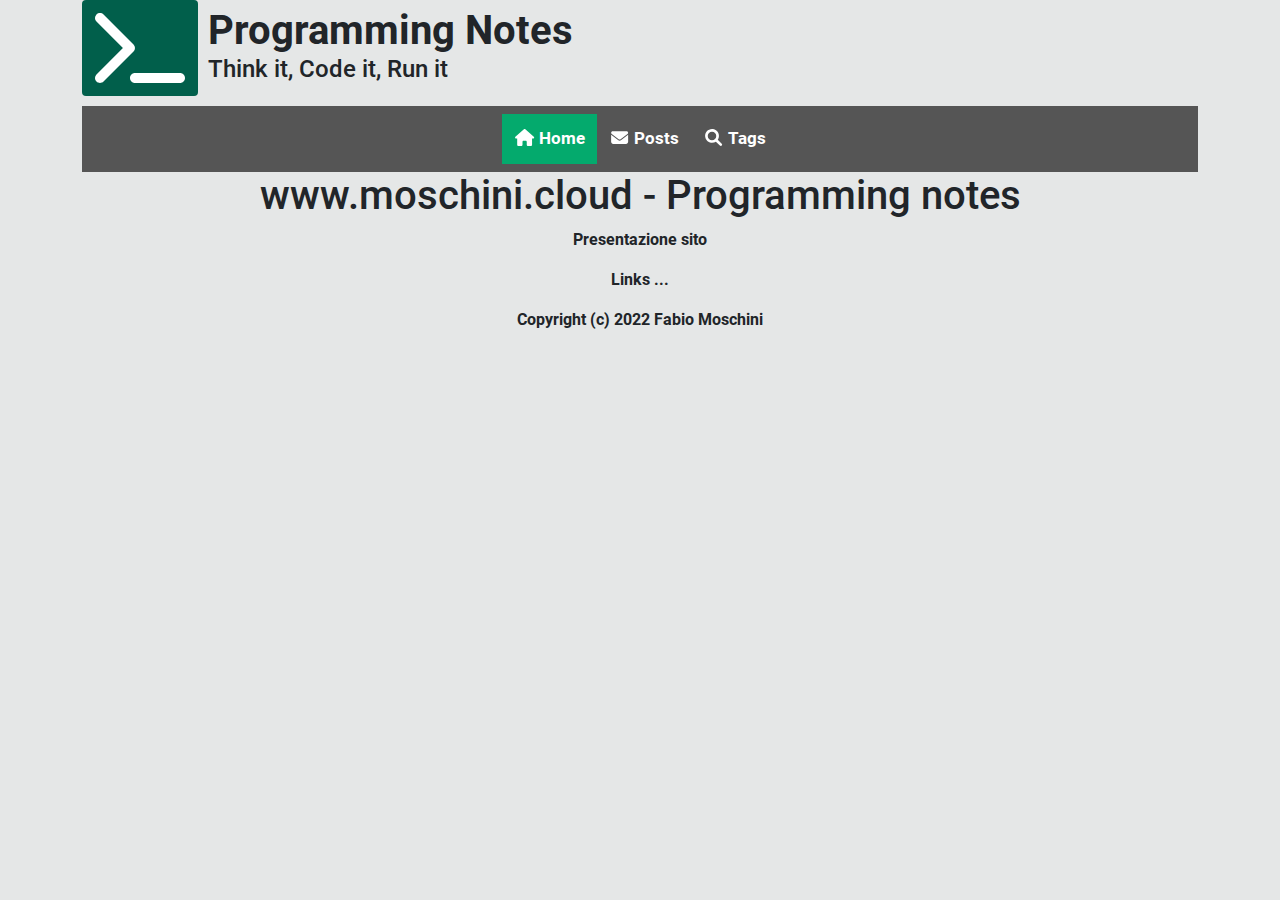
<file: index.html>
<!DOCTYPE html>
<html><head>
	<meta name="generator" content="Hugo 0.83.1" />
    <meta charset="utf-8">
    <meta name="viewport" content="width=device-width, initial-scale=1">
    <link rel="stylesheet" type="text/css" href="/css/bootstrap.min.css">
    <link rel="stylesheet" type="text/css" href="/css/fontawesome.min.css">
    <link rel="stylesheet" type="text/css" href="/css/style.css">
    <link rel="stylesheet" type="text/css" href="/css/fonts.css">
    
    
    
    <title>www.moschini.cloud - Programming notes</title>
</head><body><div class="col d-flex align-items-start container" style="margin-bottom: 10px">
    <i class="fa fa-fw fa-solid fa-terminal fa-5x rounded" style="color: #ffffff; background-color: #015f4b; padding: 0.1em; "></i>
    <div style="margin-left: 10px; margin-top: 7px">
        <h1 class="fw-bold mb-0">Programming Notes</h1>
        <h4>Think it, Code it, Run it</h4>
    </div>
</div>

<div id="nav-border" class="container">
    <nav id="nav" class="navbar justify-content-center">
        
        
        

        
        

        
        
        
        

        <a class="active" href="/">
            
            
            <i class="fa fa-fw fa-home"></i> 
            
            
            Home
        </a>

        

        
        

        
        

        <a class="" href="/posts/">
            
            
            <i class="fa fa-fw fa-envelope"></i> 
            
            
            Posts
        </a>

        

        
        

        
        

        <a class="" href="/tags/">
            
            
            <i class="fa fa-fw fa-search"></i> 
            
            
            Tags
        </a>

        
    </nav>
</div><div id="content">
<div id="home-jumbotron" class="jumbotron text-center">
    <h1 class="title">www.moschini.cloud - Programming notes</h1>
    <p>Presentazione sito</p>
    <p>Links ...</p>
</div>

    </div><p class="footer text-center">Copyright (c) 2022 Fabio Moschini</p><script src="/js/feather.min.js"></script>
<script src="/js/all.min.js"></script>
<script>
    feather.replace()
</script></body>

</html>
</file>
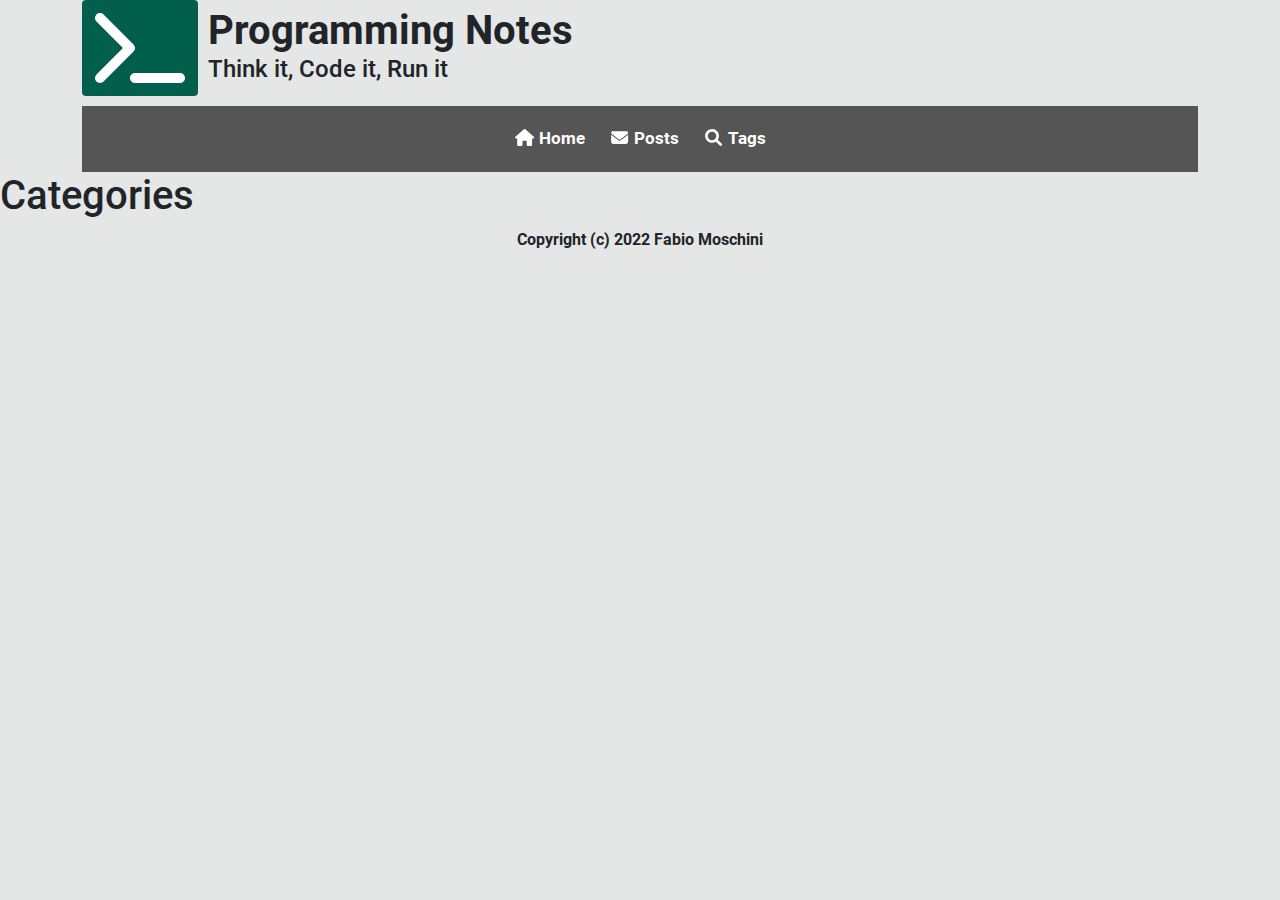
<file: categories/index.html>
<!DOCTYPE html>
<html><head>
    <meta charset="utf-8">
    <meta name="viewport" content="width=device-width, initial-scale=1">
    <link rel="stylesheet" type="text/css" href="/css/bootstrap.min.css">
    <link rel="stylesheet" type="text/css" href="/css/fontawesome.min.css">
    <link rel="stylesheet" type="text/css" href="/css/style.css">
    <link rel="stylesheet" type="text/css" href="/css/fonts.css">
    
    
    
    <title>www.moschini.cloud - Programming notes | Categories</title>
</head><body><div class="col d-flex align-items-start container" style="margin-bottom: 10px">
    <i class="fa fa-fw fa-solid fa-terminal fa-5x rounded" style="color: #ffffff; background-color: #015f4b; padding: 0.1em; "></i>
    <div style="margin-left: 10px; margin-top: 7px">
        <h1 class="fw-bold mb-0">Programming Notes</h1>
        <h4>Think it, Code it, Run it</h4>
    </div>
</div>

<div id="nav-border" class="container">
    <nav id="nav" class="navbar justify-content-center">
        
        
        

        
        

        
        

        <a class="" href="/">
            
            
            <i class="fa fa-fw fa-home"></i> 
            
            
            Home
        </a>

        

        
        

        
        

        <a class="" href="/posts/">
            
            
            <i class="fa fa-fw fa-envelope"></i> 
            
            
            Posts
        </a>

        

        
        

        
        

        <a class="" href="/tags/">
            
            
            <i class="fa fa-fw fa-search"></i> 
            
            
            Tags
        </a>

        
    </nav>
</div><div id="content">
<h1>Categories</h1>


    </div><p class="footer text-center">Copyright (c) 2022 Fabio Moschini</p><script src="/js/feather.min.js"></script>
<script src="/js/all.min.js"></script>
<script>
    feather.replace()
</script></body>

</html>
</file>
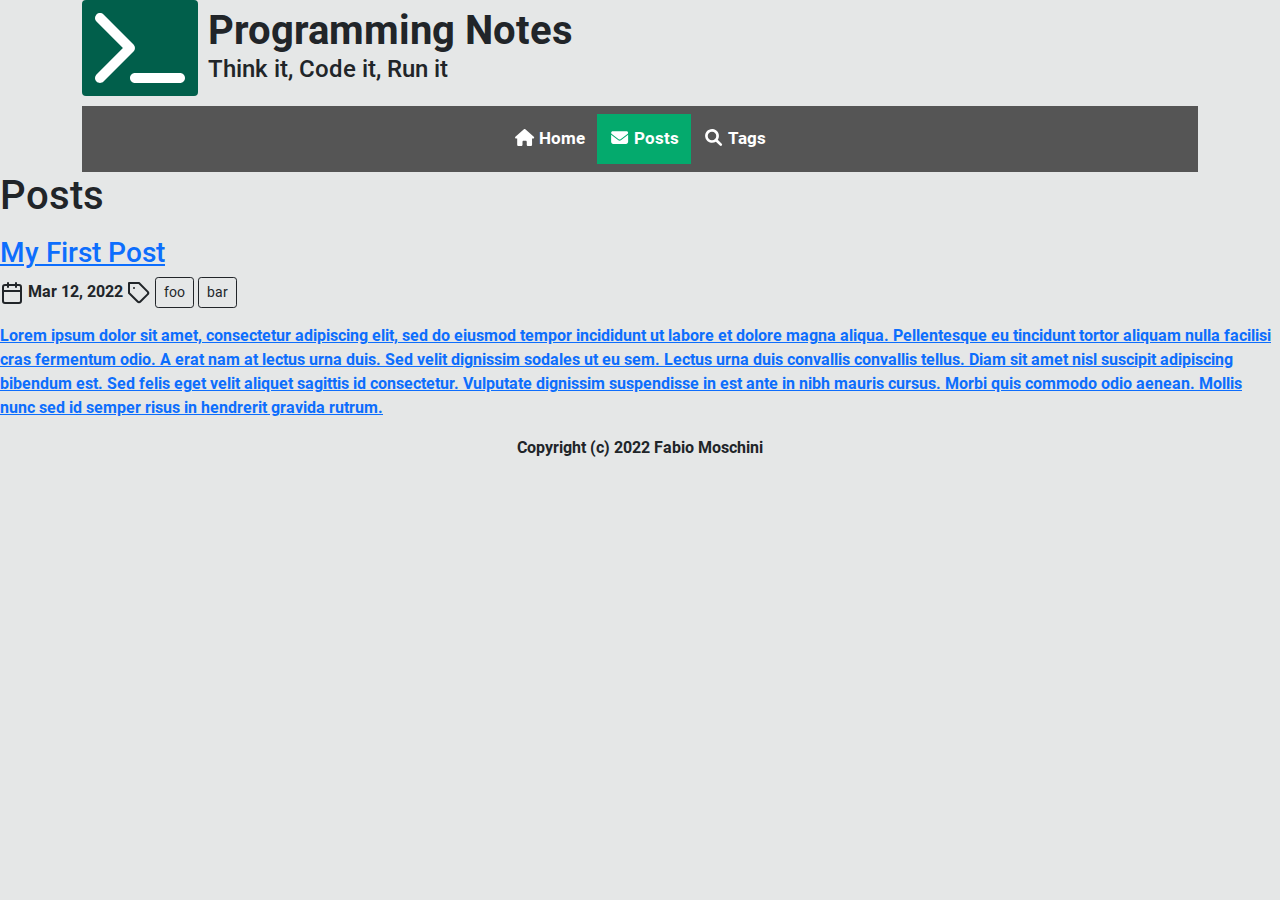
<file: posts/index.html>
<!DOCTYPE html>
<html><head>
    <meta charset="utf-8">
    <meta name="viewport" content="width=device-width, initial-scale=1">
    <link rel="stylesheet" type="text/css" href="/css/bootstrap.min.css">
    <link rel="stylesheet" type="text/css" href="/css/fontawesome.min.css">
    <link rel="stylesheet" type="text/css" href="/css/style.css">
    <link rel="stylesheet" type="text/css" href="/css/fonts.css">
    
    
    
    <title>www.moschini.cloud - Programming notes | Posts</title>
</head><body><div class="col d-flex align-items-start container" style="margin-bottom: 10px">
    <i class="fa fa-fw fa-solid fa-terminal fa-5x rounded" style="color: #ffffff; background-color: #015f4b; padding: 0.1em; "></i>
    <div style="margin-left: 10px; margin-top: 7px">
        <h1 class="fw-bold mb-0">Programming Notes</h1>
        <h4>Think it, Code it, Run it</h4>
    </div>
</div>

<div id="nav-border" class="container">
    <nav id="nav" class="navbar justify-content-center">
        
        
        

        
        

        
        

        <a class="" href="/">
            
            
            <i class="fa fa-fw fa-home"></i> 
            
            
            Home
        </a>

        

        
        

        
        
        
        

        <a class="active" href="/posts/">
            
            
            <i class="fa fa-fw fa-envelope"></i> 
            
            
            Posts
        </a>

        

        
        

        
        

        <a class="" href="/tags/">
            
            
            <i class="fa fa-fw fa-search"></i> 
            
            
            Tags
        </a>

        
    </nav>
</div><div id="content">
<h1>Posts</h1>

<p>
<h3><a class="title" href="/posts/my-first-post/">My First Post</a></h3>


<i data-feather="calendar"></i>
<time datetime="2022-03-12">Mar 12, 2022</time>

<i data-feather="tag"></i>


<a class="btn btn-sm btn-outline-dark tag-btn" href="tags/foo">foo</a>


<a class="btn btn-sm btn-outline-dark tag-btn" href="tags/bar">bar</a>


<a class="summary" href="/posts/my-first-post/">
    <p><p>Lorem ipsum dolor sit amet, consectetur adipiscing elit, sed do eiusmod tempor
incididunt ut labore et dolore magna aliqua. Pellentesque eu tincidunt tortor
aliquam nulla facilisi cras fermentum odio. A erat nam at lectus urna duis.
Sed velit dignissim sodales ut eu sem. Lectus urna duis convallis convallis
tellus. Diam sit amet nisl suscipit adipiscing bibendum est. Sed felis eget
velit aliquet sagittis id consectetur. Vulputate dignissim suspendisse in est
ante in nibh mauris cursus. Morbi quis commodo odio aenean. Mollis nunc sed id
semper risus in hendrerit gravida rutrum.</p></p>
</a>
</p>


    </div><p class="footer text-center">Copyright (c) 2022 Fabio Moschini</p><script src="/js/feather.min.js"></script>
<script src="/js/all.min.js"></script>
<script>
    feather.replace()
</script></body>

</html>
</file>
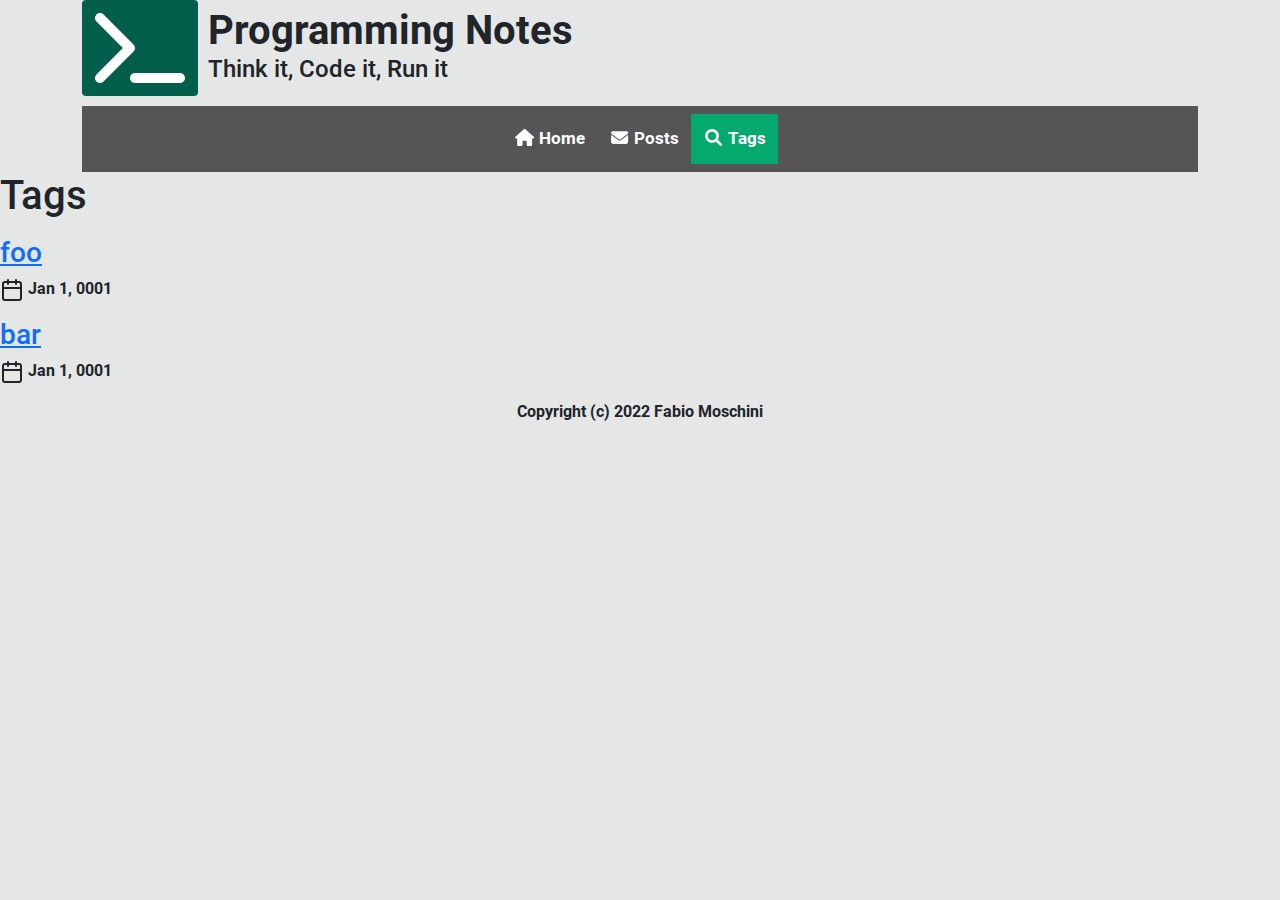
<file: tags/index.html>
<!DOCTYPE html>
<html><head>
    <meta charset="utf-8">
    <meta name="viewport" content="width=device-width, initial-scale=1">
    <link rel="stylesheet" type="text/css" href="/css/bootstrap.min.css">
    <link rel="stylesheet" type="text/css" href="/css/fontawesome.min.css">
    <link rel="stylesheet" type="text/css" href="/css/style.css">
    <link rel="stylesheet" type="text/css" href="/css/fonts.css">
    
    
    
    <title>www.moschini.cloud - Programming notes | Tags</title>
</head><body><div class="col d-flex align-items-start container" style="margin-bottom: 10px">
    <i class="fa fa-fw fa-solid fa-terminal fa-5x rounded" style="color: #ffffff; background-color: #015f4b; padding: 0.1em; "></i>
    <div style="margin-left: 10px; margin-top: 7px">
        <h1 class="fw-bold mb-0">Programming Notes</h1>
        <h4>Think it, Code it, Run it</h4>
    </div>
</div>

<div id="nav-border" class="container">
    <nav id="nav" class="navbar justify-content-center">
        
        
        

        
        

        
        

        <a class="" href="/">
            
            
            <i class="fa fa-fw fa-home"></i> 
            
            
            Home
        </a>

        

        
        

        
        

        <a class="" href="/posts/">
            
            
            <i class="fa fa-fw fa-envelope"></i> 
            
            
            Posts
        </a>

        

        
        

        
        
        
        

        <a class="active" href="/tags/">
            
            
            <i class="fa fa-fw fa-search"></i> 
            
            
            Tags
        </a>

        
    </nav>
</div><div id="content">
<h1>Tags</h1>

<p>
<h3><a class="title" href="/tags/foo/">foo</a></h3>


<i data-feather="calendar"></i>
<time datetime="0001-01-01">Jan 1, 0001</time>

<a class="summary" href="/tags/foo/">
    <p></p>
</a>
</p>

<p>
<h3><a class="title" href="/tags/bar/">bar</a></h3>


<i data-feather="calendar"></i>
<time datetime="0001-01-01">Jan 1, 0001</time>

<a class="summary" href="/tags/bar/">
    <p></p>
</a>
</p>


    </div><p class="footer text-center">Copyright (c) 2022 Fabio Moschini</p><script src="/js/feather.min.js"></script>
<script src="/js/all.min.js"></script>
<script>
    feather.replace()
</script></body>

</html>
</file>
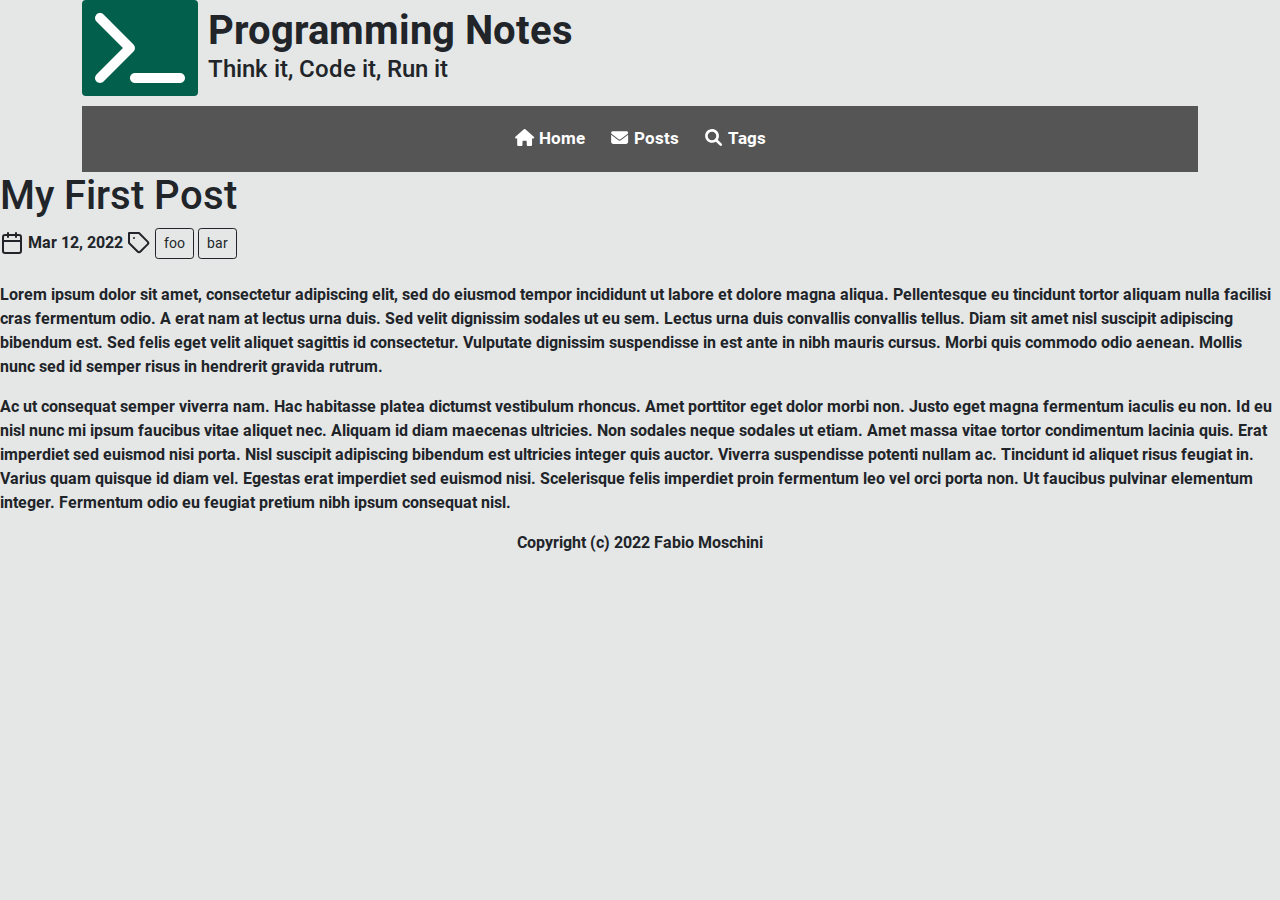
<file: posts/my-first-post/index.html>
<!DOCTYPE html>
<html><head>
    <meta charset="utf-8">
    <meta name="viewport" content="width=device-width, initial-scale=1">
    <link rel="stylesheet" type="text/css" href="/css/bootstrap.min.css">
    <link rel="stylesheet" type="text/css" href="/css/fontawesome.min.css">
    <link rel="stylesheet" type="text/css" href="/css/style.css">
    <link rel="stylesheet" type="text/css" href="/css/fonts.css">
    
    
    
    <title>www.moschini.cloud - Programming notes | My First Post</title>
</head><body><div class="col d-flex align-items-start container" style="margin-bottom: 10px">
    <i class="fa fa-fw fa-solid fa-terminal fa-5x rounded" style="color: #ffffff; background-color: #015f4b; padding: 0.1em; "></i>
    <div style="margin-left: 10px; margin-top: 7px">
        <h1 class="fw-bold mb-0">Programming Notes</h1>
        <h4>Think it, Code it, Run it</h4>
    </div>
</div>

<div id="nav-border" class="container">
    <nav id="nav" class="navbar justify-content-center">
        
        
        

        
        

        
        

        <a class="" href="/">
            
            
            <i class="fa fa-fw fa-home"></i> 
            
            
            Home
        </a>

        

        
        

        
        

        <a class="" href="/posts/">
            
            
            <i class="fa fa-fw fa-envelope"></i> 
            
            
            Posts
        </a>

        

        
        

        
        

        <a class="" href="/tags/">
            
            
            <i class="fa fa-fw fa-search"></i> 
            
            
            Tags
        </a>

        
    </nav>
</div><div id="content">
<h1>My First Post</h1>


<i data-feather="calendar"></i>
<time datetime="2022-03-12">Mar 12, 2022</time>

<i data-feather="tag"></i>


<a class="btn btn-sm btn-outline-dark tag-btn" href="tags/foo">foo</a>


<a class="btn btn-sm btn-outline-dark tag-btn" href="tags/bar">bar</a>


<br><br>
<p>Lorem ipsum dolor sit amet, consectetur adipiscing elit, sed do eiusmod tempor
incididunt ut labore et dolore magna aliqua. Pellentesque eu tincidunt tortor
aliquam nulla facilisi cras fermentum odio. A erat nam at lectus urna duis.
Sed velit dignissim sodales ut eu sem. Lectus urna duis convallis convallis
tellus. Diam sit amet nisl suscipit adipiscing bibendum est. Sed felis eget
velit aliquet sagittis id consectetur. Vulputate dignissim suspendisse in est
ante in nibh mauris cursus. Morbi quis commodo odio aenean. Mollis nunc sed id
semper risus in hendrerit gravida rutrum.</p>
<p>Ac ut consequat semper viverra nam. Hac habitasse platea dictumst vestibulum
rhoncus. Amet porttitor eget dolor morbi non. Justo eget magna fermentum
iaculis eu non. Id eu nisl nunc mi ipsum faucibus vitae aliquet nec. Aliquam
id diam maecenas ultricies. Non sodales neque sodales ut etiam. Amet massa
vitae tortor condimentum lacinia quis. Erat imperdiet sed euismod nisi porta.
Nisl suscipit adipiscing bibendum est ultricies integer quis auctor. Viverra
suspendisse potenti nullam ac. Tincidunt id aliquet risus feugiat in. Varius
quam quisque id diam vel. Egestas erat imperdiet sed euismod nisi. Scelerisque
felis imperdiet proin fermentum leo vel orci porta non. Ut faucibus pulvinar
elementum integer. Fermentum odio eu feugiat pretium nibh ipsum consequat nisl.</p>

    </div><p class="footer text-center">Copyright (c) 2022 Fabio Moschini</p><script src="/js/feather.min.js"></script>
<script src="/js/all.min.js"></script>
<script>
    feather.replace()
</script></body>

</html>
</file>
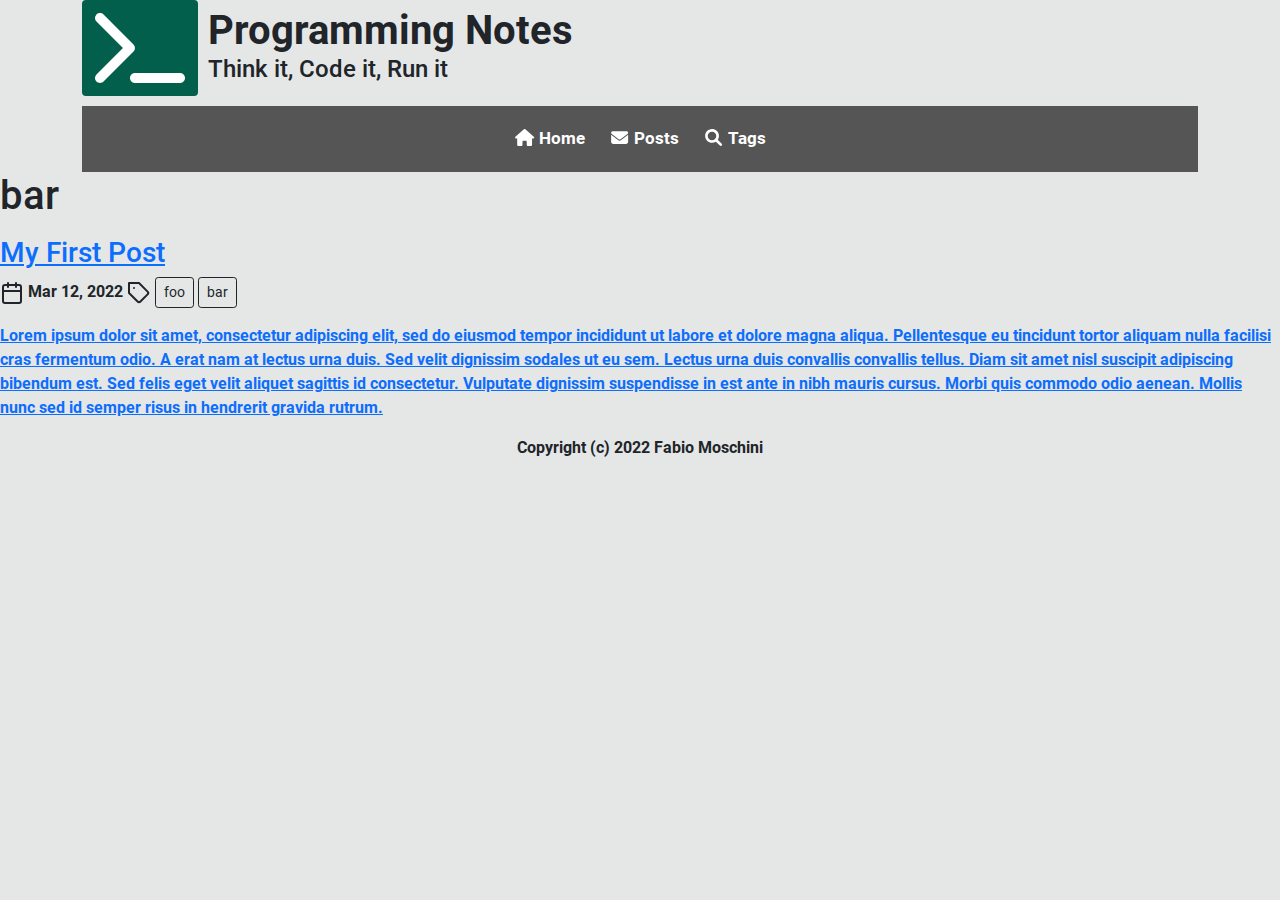
<file: tags/bar/index.html>
<!DOCTYPE html>
<html><head>
    <meta charset="utf-8">
    <meta name="viewport" content="width=device-width, initial-scale=1">
    <link rel="stylesheet" type="text/css" href="/css/bootstrap.min.css">
    <link rel="stylesheet" type="text/css" href="/css/fontawesome.min.css">
    <link rel="stylesheet" type="text/css" href="/css/style.css">
    <link rel="stylesheet" type="text/css" href="/css/fonts.css">
    
    
    
    <title>www.moschini.cloud - Programming notes | bar</title>
</head><body><div class="col d-flex align-items-start container" style="margin-bottom: 10px">
    <i class="fa fa-fw fa-solid fa-terminal fa-5x rounded" style="color: #ffffff; background-color: #015f4b; padding: 0.1em; "></i>
    <div style="margin-left: 10px; margin-top: 7px">
        <h1 class="fw-bold mb-0">Programming Notes</h1>
        <h4>Think it, Code it, Run it</h4>
    </div>
</div>

<div id="nav-border" class="container">
    <nav id="nav" class="navbar justify-content-center">
        
        
        

        
        

        
        

        <a class="" href="/">
            
            
            <i class="fa fa-fw fa-home"></i> 
            
            
            Home
        </a>

        

        
        

        
        

        <a class="" href="/posts/">
            
            
            <i class="fa fa-fw fa-envelope"></i> 
            
            
            Posts
        </a>

        

        
        

        
        

        <a class="" href="/tags/">
            
            
            <i class="fa fa-fw fa-search"></i> 
            
            
            Tags
        </a>

        
    </nav>
</div><div id="content">
<h1>bar</h1>

<p>
<h3><a class="title" href="/posts/my-first-post/">My First Post</a></h3>


<i data-feather="calendar"></i>
<time datetime="2022-03-12">Mar 12, 2022</time>

<i data-feather="tag"></i>


<a class="btn btn-sm btn-outline-dark tag-btn" href="tags/foo">foo</a>


<a class="btn btn-sm btn-outline-dark tag-btn" href="tags/bar">bar</a>


<a class="summary" href="/posts/my-first-post/">
    <p><p>Lorem ipsum dolor sit amet, consectetur adipiscing elit, sed do eiusmod tempor
incididunt ut labore et dolore magna aliqua. Pellentesque eu tincidunt tortor
aliquam nulla facilisi cras fermentum odio. A erat nam at lectus urna duis.
Sed velit dignissim sodales ut eu sem. Lectus urna duis convallis convallis
tellus. Diam sit amet nisl suscipit adipiscing bibendum est. Sed felis eget
velit aliquet sagittis id consectetur. Vulputate dignissim suspendisse in est
ante in nibh mauris cursus. Morbi quis commodo odio aenean. Mollis nunc sed id
semper risus in hendrerit gravida rutrum.</p></p>
</a>
</p>


    </div><p class="footer text-center">Copyright (c) 2022 Fabio Moschini</p><script src="/js/feather.min.js"></script>
<script src="/js/all.min.js"></script>
<script>
    feather.replace()
</script></body>

</html>
</file>
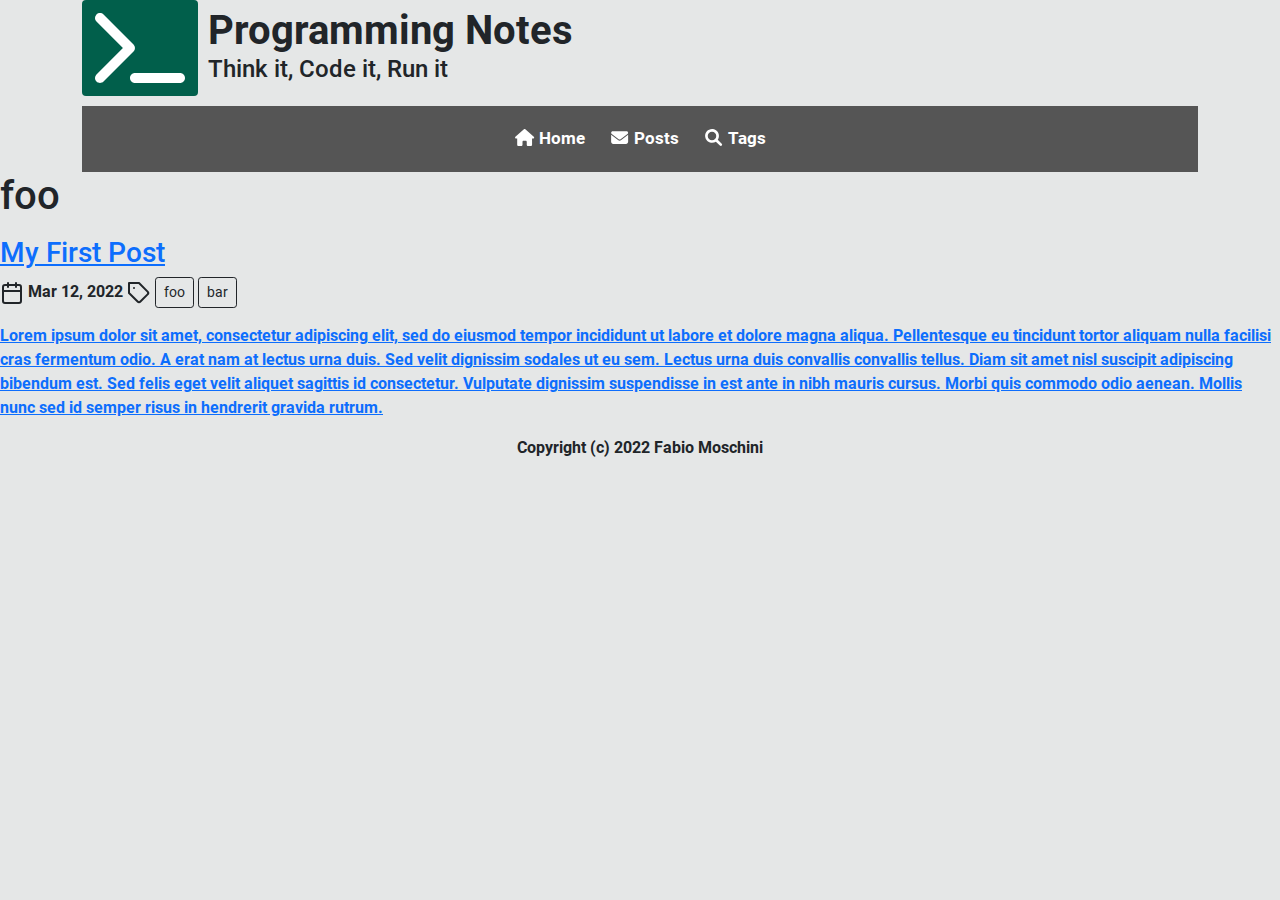
<file: tags/foo/index.html>
<!DOCTYPE html>
<html><head>
    <meta charset="utf-8">
    <meta name="viewport" content="width=device-width, initial-scale=1">
    <link rel="stylesheet" type="text/css" href="/css/bootstrap.min.css">
    <link rel="stylesheet" type="text/css" href="/css/fontawesome.min.css">
    <link rel="stylesheet" type="text/css" href="/css/style.css">
    <link rel="stylesheet" type="text/css" href="/css/fonts.css">
    
    
    
    <title>www.moschini.cloud - Programming notes | foo</title>
</head><body><div class="col d-flex align-items-start container" style="margin-bottom: 10px">
    <i class="fa fa-fw fa-solid fa-terminal fa-5x rounded" style="color: #ffffff; background-color: #015f4b; padding: 0.1em; "></i>
    <div style="margin-left: 10px; margin-top: 7px">
        <h1 class="fw-bold mb-0">Programming Notes</h1>
        <h4>Think it, Code it, Run it</h4>
    </div>
</div>

<div id="nav-border" class="container">
    <nav id="nav" class="navbar justify-content-center">
        
        
        

        
        

        
        

        <a class="" href="/">
            
            
            <i class="fa fa-fw fa-home"></i> 
            
            
            Home
        </a>

        

        
        

        
        

        <a class="" href="/posts/">
            
            
            <i class="fa fa-fw fa-envelope"></i> 
            
            
            Posts
        </a>

        

        
        

        
        

        <a class="" href="/tags/">
            
            
            <i class="fa fa-fw fa-search"></i> 
            
            
            Tags
        </a>

        
    </nav>
</div><div id="content">
<h1>foo</h1>

<p>
<h3><a class="title" href="/posts/my-first-post/">My First Post</a></h3>


<i data-feather="calendar"></i>
<time datetime="2022-03-12">Mar 12, 2022</time>

<i data-feather="tag"></i>


<a class="btn btn-sm btn-outline-dark tag-btn" href="tags/foo">foo</a>


<a class="btn btn-sm btn-outline-dark tag-btn" href="tags/bar">bar</a>


<a class="summary" href="/posts/my-first-post/">
    <p><p>Lorem ipsum dolor sit amet, consectetur adipiscing elit, sed do eiusmod tempor
incididunt ut labore et dolore magna aliqua. Pellentesque eu tincidunt tortor
aliquam nulla facilisi cras fermentum odio. A erat nam at lectus urna duis.
Sed velit dignissim sodales ut eu sem. Lectus urna duis convallis convallis
tellus. Diam sit amet nisl suscipit adipiscing bibendum est. Sed felis eget
velit aliquet sagittis id consectetur. Vulputate dignissim suspendisse in est
ante in nibh mauris cursus. Morbi quis commodo odio aenean. Mollis nunc sed id
semper risus in hendrerit gravida rutrum.</p></p>
</a>
</p>


    </div><p class="footer text-center">Copyright (c) 2022 Fabio Moschini</p><script src="/js/feather.min.js"></script>
<script src="/js/all.min.js"></script>
<script>
    feather.replace()
</script></body>

</html>
</file>
<file: css/style.css>
/* Style for site*/
body {
  font-weight: 700;
  font-family: "Roboto", Helvetica, Arial, sans-serif;
  background-color: rgb(229, 231, 231);
}

/* Style for menu */
.navbar {
  width: 100%;
  background-color: #555;
  overflow: auto;
}
.navbar a {
  float: left;
  text-align: center;
  padding: 12px;
  color: white;
  text-decoration: none;
  font-size: 17px;
}
.navbar a:hover {
  background-color: #000;
}
.active {
  background-color: #04aa6d;
}

@media screen and (max-width: 500px) {
  .navbar a {
    float: none;
    display: block;
  }
}
</file>
<file: css/fonts.css>
/* roboto-100 - latin */
@font-face {
  font-family: "Roboto";
  font-style: normal;
  font-weight: 100;
  src: local(""), url("../fonts/roboto-v29-latin-100.woff2") format("woff2"),
    /* Chrome 26+, Opera 23+, Firefox 39+ */
      url("../fonts/roboto-v29-latin-100.woff") format("woff"); /* Chrome 6+, Firefox 3.6+, IE 9+, Safari 5.1+ */
}
/* roboto-100italic - latin */
@font-face {
  font-family: "Roboto";
  font-style: italic;
  font-weight: 100;
  src: local(""),
    url("../fonts/roboto-v29-latin-100italic.woff2") format("woff2"),
    /* Chrome 26+, Opera 23+, Firefox 39+ */
      url("../fonts/roboto-v29-latin-100italic.woff") format("woff"); /* Chrome 6+, Firefox 3.6+, IE 9+, Safari 5.1+ */
}
/* roboto-300 - latin */
@font-face {
  font-family: "Roboto";
  font-style: normal;
  font-weight: 300;
  src: local(""), url("../fonts/roboto-v29-latin-300.woff2") format("woff2"),
    /* Chrome 26+, Opera 23+, Firefox 39+ */
      url("../fonts/roboto-v29-latin-300.woff") format("woff"); /* Chrome 6+, Firefox 3.6+, IE 9+, Safari 5.1+ */
}
/* roboto-300italic - latin */
@font-face {
  font-family: "Roboto";
  font-style: italic;
  font-weight: 300;
  src: local(""),
    url("../fonts/roboto-v29-latin-300italic.woff2") format("woff2"),
    /* Chrome 26+, Opera 23+, Firefox 39+ */
      url("../fonts/roboto-v29-latin-300italic.woff") format("woff"); /* Chrome 6+, Firefox 3.6+, IE 9+, Safari 5.1+ */
}
/* roboto-regular - latin */
@font-face {
  font-family: "Roboto";
  font-style: normal;
  font-weight: 400;
  src: local(""), url("../fonts/roboto-v29-latin-regular.woff2") format("woff2"),
    /* Chrome 26+, Opera 23+, Firefox 39+ */
      url("../fonts/roboto-v29-latin-regular.woff") format("woff"); /* Chrome 6+, Firefox 3.6+, IE 9+, Safari 5.1+ */
}
/* roboto-italic - latin */
@font-face {
  font-family: "Roboto";
  font-style: italic;
  font-weight: 400;
  src: local(""), url("../fonts/roboto-v29-latin-italic.woff2") format("woff2"),
    /* Chrome 26+, Opera 23+, Firefox 39+ */
      url("../fonts/roboto-v29-latin-italic.woff") format("woff"); /* Chrome 6+, Firefox 3.6+, IE 9+, Safari 5.1+ */
}
/* roboto-500 - latin */
@font-face {
  font-family: "Roboto";
  font-style: normal;
  font-weight: 500;
  src: local(""), url("../fonts/roboto-v29-latin-500.woff2") format("woff2"),
    /* Chrome 26+, Opera 23+, Firefox 39+ */
      url("../fonts/roboto-v29-latin-500.woff") format("woff"); /* Chrome 6+, Firefox 3.6+, IE 9+, Safari 5.1+ */
}
/* roboto-500italic - latin */
@font-face {
  font-family: "Roboto";
  font-style: italic;
  font-weight: 500;
  src: local(""),
    url("../fonts/roboto-v29-latin-500italic.woff2") format("woff2"),
    /* Chrome 26+, Opera 23+, Firefox 39+ */
      url("../fonts/roboto-v29-latin-500italic.woff") format("woff"); /* Chrome 6+, Firefox 3.6+, IE 9+, Safari 5.1+ */
}
/* roboto-700 - latin */
@font-face {
  font-family: "Roboto";
  font-style: normal;
  font-weight: 700;
  src: local(""), url("../fonts/roboto-v29-latin-700.woff2") format("woff2"),
    /* Chrome 26+, Opera 23+, Firefox 39+ */
      url("../fonts/roboto-v29-latin-700.woff") format("woff"); /* Chrome 6+, Firefox 3.6+, IE 9+, Safari 5.1+ */
}
/* roboto-700italic - latin */
@font-face {
  font-family: "Roboto";
  font-style: italic;
  font-weight: 700;
  src: local(""),
    url("../fonts/roboto-v29-latin-700italic.woff2") format("woff2"),
    /* Chrome 26+, Opera 23+, Firefox 39+ */
      url("../fonts/roboto-v29-latin-700italic.woff") format("woff"); /* Chrome 6+, Firefox 3.6+, IE 9+, Safari 5.1+ */
}
/* roboto-900 - latin */
@font-face {
  font-family: "Roboto";
  font-style: normal;
  font-weight: 900;
  src: local(""), url("../fonts/roboto-v29-latin-900.woff2") format("woff2"),
    /* Chrome 26+, Opera 23+, Firefox 39+ */
      url("../fonts/roboto-v29-latin-900.woff") format("woff"); /* Chrome 6+, Firefox 3.6+, IE 9+, Safari 5.1+ */
}
/* roboto-900italic - latin */
@font-face {
  font-family: "Roboto";
  font-style: italic;
  font-weight: 900;
  src: local(""),
    url("../fonts/roboto-v29-latin-900italic.woff2") format("woff2"),
    /* Chrome 26+, Opera 23+, Firefox 39+ */
      url("../fonts/roboto-v29-latin-900italic.woff") format("woff"); /* Chrome 6+, Firefox 3.6+, IE 9+, Safari 5.1+ */
}
</file>
